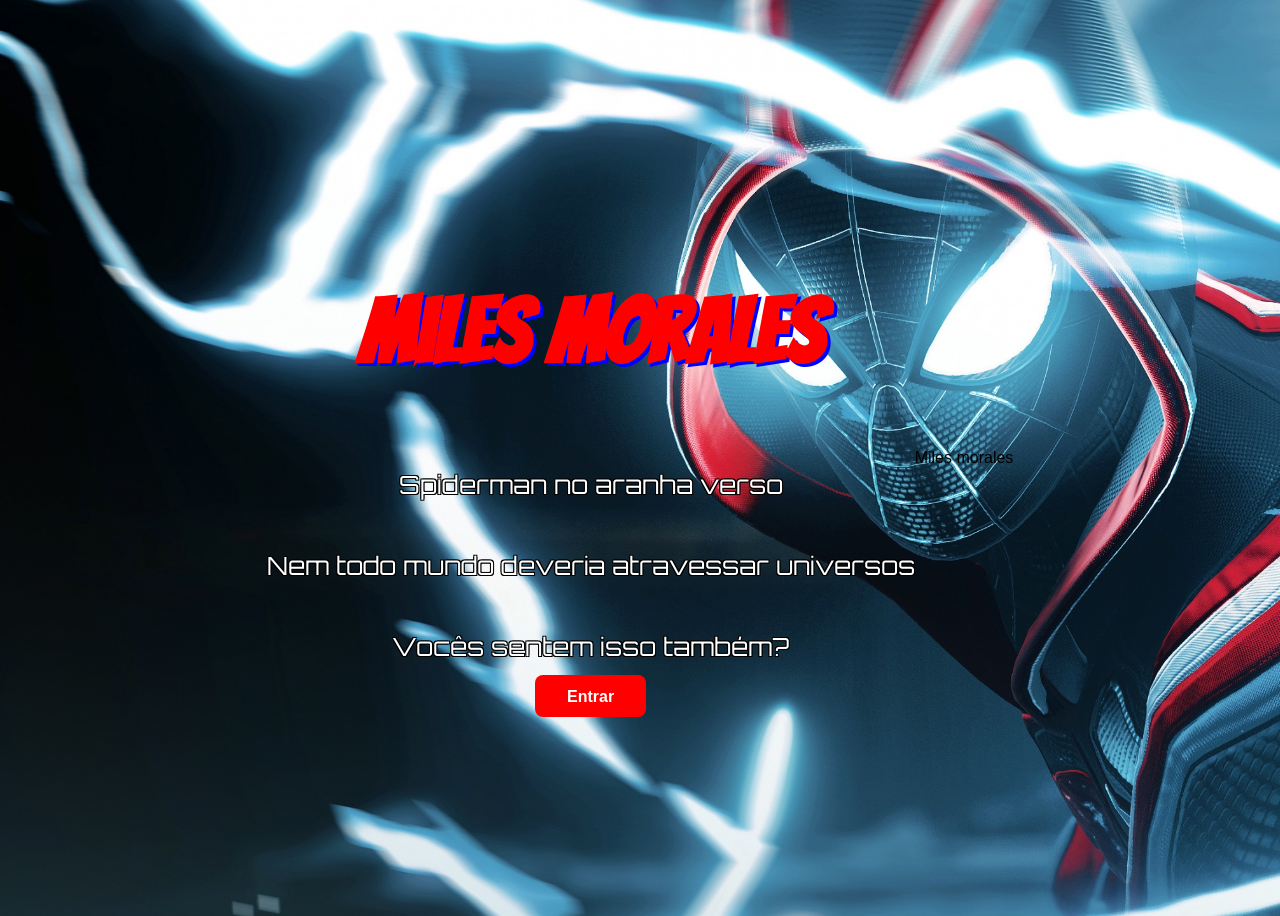
<file: index.html>
<!DOCTYPE html>
<html lang="pt-br">
<head>
    <meta charset="UTF-8">
    <meta name="viewport" content="width=device-width, initial-scale=1.0">
    <title>SPIDERVERSO</title>
    <link rel="stylesheet" href="style.css">
    <link rel="preconnect" href="https://fonts.googleapis.com">
    <link rel="preconnect" href="https://fonts.gstatic.com" crossorigin>
    <link href="https://fonts.googleapis.com/css2?family=Bangers&display=swap" rel="stylesheet">
    <link rel="preconnect" href="https://fonts.googleapis.com">
    <link rel="preconnect" href="https://fonts.gstatic.com" crossorigin>
    <link href="https://fonts.googleapis.com/css2?family=Orbitron:wght@400..900&display=swap" rel="stylesheet"> 
</head>
<body>
    <section>
        <h1>Miles Morales</h1>
        <p>Spiderman no aranha verso</p>

    <p>Nem todo mundo deveria atravessar universos </p>
    <p>Vocês sentem isso também?</p>

    <nav>
        <a href="multiversoindex.html" target="_blank" rel="noopener noreferrer" class="btn">Entrar</a>
    </nav>
    
    </section>

    <footer>Miles morales</footer>
</body>
</html>
</file>
<file: style.css>
body{
    background-color: rgb(241, 236, 236);
    font-family: "Inter", sans-serif;
     display: flex;
      justify-content: center;
      align-items: center;
      background-image: url(fotos/fundo2.jpeg);
      background-size: cover;

}

h1{
    font-family: 'Bangers', cursive;
    font-size: 90px;
    color: red;
    text-shadow: 3px 3px 0 blue;
    margin-bottom: 4rem;
    
}

section{
    display: flex;
    flex-direction: column;
    align-items: center;
     justify-content: center;
     height: 100vh;
}

a{
     margin-top: 50px;
     padding: 0.8rem 2rem;
     background-color: red;
     color: white;
     text-decoration: none;
     border-radius: 8px;
     font-weight: bold;
}

p{
    color: white;
    font-size: 25px;
    font-family: "Orbitron", sans-serif;
    text-align: center;
     text-shadow:
        1px 1px 0 black,
       -1px 1px 0 black,
        1px -1px 0 black,
       -1px -1px 0 black;

}
</file>
